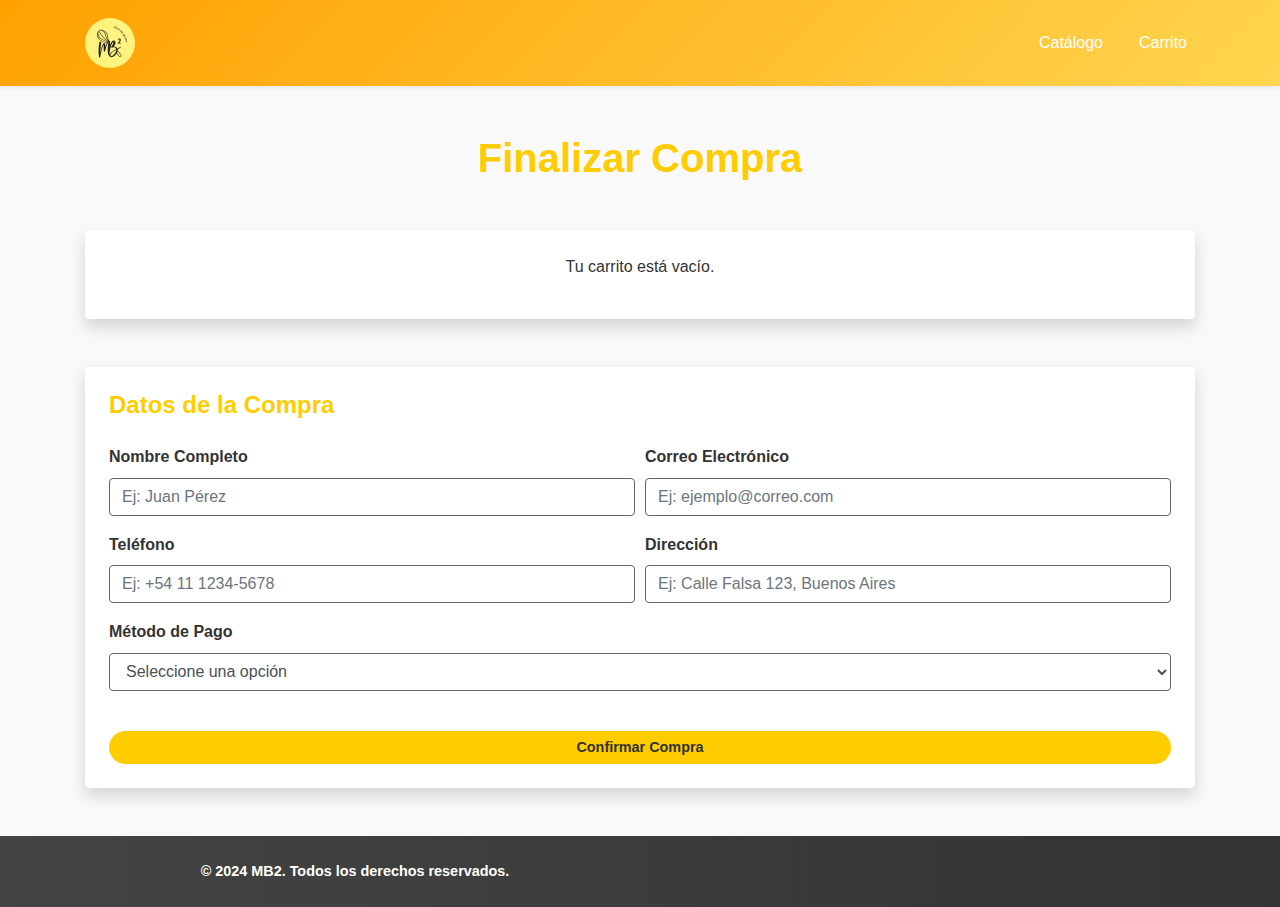
<file: formulario.html>
<!DOCTYPE html>
<html lang="es">
<head>
    <meta charset="UTF-8">
    <meta name="viewport" content="width=device-width, initial-scale=1.0">
    <title>Finalizar Compra</title>
    <!-- Bootstrap CSS -->
    <link href="https://stackpath.bootstrapcdn.com/bootstrap/4.5.2/css/bootstrap.min.css" rel="stylesheet">
    <link rel="stylesheet" href="./estilos/estilos.css">
</head>
<body style="background-color: #f9f9f9; color: #333;">

    <!-- Navbar -->
    <div id="navbarContainer"></div>

    <!-- Formulario de Compra -->
    <section class="py-5">
        <div class="container">
            <h2 class="text-center mb-5 font-weight-bold" style="color: #FFCC00;">Finalizar Compra</h2>

            <!-- Resumen del carrito -->
            <div id="cartSummary" class="mb-5 p-4 bg-white rounded shadow">
                <h4 class="font-weight-bold mb-3" style="color: #666;">Resumen de tu Carrito</h4>
                <ul id="cartItemsList" class="list-group">
                    <!-- Aquí se generará el contenido dinámico -->
                </ul>
                
            </div>

            <!-- Formulario -->
            <form id="purchaseForm" class="p-4 bg-white rounded shadow">
                <h4 class="font-weight-bold mb-4" style="color: #FFCC00;">Datos de la Compra</h4>
                <div class="form-row">
                    <div class="form-group col-md-6">
                        <label for="name" class="font-weight-bold" style="color: #333;">Nombre Completo</label>
                        <input type="text" id="name" class="form-control" placeholder="Ej: Juan Pérez" required style="border-color: #666;">
                    </div>
                    <div class="form-group col-md-6">
                        <label for="email" class="font-weight-bold" style="color: #333;">Correo Electrónico</label>
                        <input type="email" id="email" class="form-control" placeholder="Ej: ejemplo@correo.com" required style="border-color: #666;">
                    </div>
                </div>
                <div class="form-row">
                    <div class="form-group col-md-6">
                        <label for="phone" class="font-weight-bold" style="color: #333;">Teléfono</label>
                        <input type="tel" id="phone" class="form-control" placeholder="Ej: +54 11 1234-5678" required style="border-color: #666;">
                    </div>
                    <div class="form-group col-md-6">
                        <label for="address" class="font-weight-bold" style="color: #333;">Dirección</label>
                        <input type="text" id="address" class="form-control" placeholder="Ej: Calle Falsa 123, Buenos Aires" required style="border-color: #666;">
                    </div>
                </div>
                <div class="form-group">
                    <label for="payment" class="font-weight-bold" style="color: #333;">Método de Pago</label>
                    <select id="payment" class="form-control" required style="border-color: #666;">
                        <option value="" disabled selected>Seleccione una opción</option>
                        <option value="credit">Tarjeta de Crédito</option>
                        <option value="debit">Tarjeta de Débito</option>
                        <option value="cash">Efectivo</option>
                    </select>
                </div>
                <button type="submit" class="btn mt-4 w-100" style="background-color: #FFCC00; color: #333; font-weight: bold; border: none;">Confirmar Compra</button>
            </form>
        </div>
    </section>

    <!-- Footer -->
    <div id="footerContainer"></div>

    <script src="./JS/formulario.js" defer></script>
    <script src="./JS/loadComponents.js" defer></script>
</body>
</html>
</file>
<file: estilos/estilos.css>
/* General */
body {
    font-family: 'Roboto', sans-serif;
    background-color: #fcf8e8; /* Fondo amarillo muy claro */
    color: #333;
    margin: 0;
    padding: 0;
    line-height: 1.6;
}

/* Navbar Styling */
.navbar {
    background: linear-gradient(135deg, #FFD54F, #FFA000); /* Degradado amarillo-naranja */
    padding: 0.8rem 1.5rem;
    box-shadow: 0 4px 10px rgba(0, 0, 0, 0.15); /* Sombra ligera */
    transition: background-color 0.3s ease;
}

.navbar:hover {
    background: linear-gradient(135deg, #FFA000, #FFD54F); /* Efecto hover */
}

.navbar-brand {
    display: flex;
    align-items: center;
    font-size: 1.2rem;
    color: #fff !important;
    font-weight: bold;
    text-transform: uppercase;
    transition: color 0.3s ease;
}

.navbar-brand:hover {
    color: #FFECB3 !important; /* Tono más claro en hover */
}

.navbar-logo {
    width: 50px;
    height: 50px;
    object-fit: cover;
    border-radius: 50%;
    margin-right: 10px;
    transition: transform 0.3s ease;
}

.navbar-logo:hover {
    transform: scale(1.1); /* Efecto de zoom suave */
}

.brand-name {
    color: #fff;
    font-size: 1.3rem;
    font-weight: 600;
}

.nav-link {
    color: #fff !important;
    font-weight: 500;
    margin-left: 20px;
    font-size: 1rem;
    text-transform: capitalize;
    transition: color 0.3s ease;
}

.nav-link:hover {
    color: #FFECB3 !important; /* Tono más claro en hover */
}

.navbar-toggler {
    border: none;
    outline: none;
}

.navbar-toggler-icon {
    background-image: url("data:image/svg+xml;charset=utf8,%3Csvg xmlns='http://www.w3.org/2000/svg' fill='%23FFF' viewBox='0 0 30 30'%3E%3Cpath stroke='rgba(255, 255, 255, 0.7)' stroke-width='2' d='M4 7h22M4 15h22M4 23h22'/%3E%3C/svg%3E");
}




/* Hero Section */
header {
    background: linear-gradient(135deg, #fffde4, #ffeeba);
    color: #333;
    text-align: center;
    padding: 6rem 1rem;
    border-bottom: 5px solid #f3c23c; /* Amarillo más oscuro */
    clip-path: polygon(0 0, 100% 0, 100% 90%, 0 100%);
}

header h1 {
    font-size: 3.2rem;
    font-weight: bold;
    margin-bottom: 1rem;
    letter-spacing: 1px;
    color: #444;
}

header p {
    font-size: 1.4rem;
    margin-bottom: 2rem;
    color: #555;
}

header .btn {
    background-color: #f9d65e;
    border: none;
    color: #333;
    font-size: 1.2rem;
    border-radius: 30px;
    padding: 0.8rem 2rem;
    box-shadow: 0 4px 10px rgba(0, 0, 0, 0.1);
    transition: background-color 0.3s ease, transform 0.2s ease;
}

header .btn:hover {
    background-color: #f7c949;
    transform: translateY(-3px);
}

/* Sección de Productos */
section.py-5.bg-light {
    background-color: #fcf8e8;
    padding: 4rem 1rem;
}

section h2 {
    font-size: 2.5rem;
    font-weight: bold;
    color: #444;
    text-align: center;
    margin-bottom: 2rem;
}


/* Tarjetas de productos */
.card {
    border: none;
    border-radius: 12px;
    background-color: #fff;
    box-shadow: 0 4px 10px rgba(0, 0, 0, 0.05);
    transition: transform 0.2s ease, box-shadow 0.2s ease;
    display: flex;
    flex-direction: column;
    justify-content: space-between;
    margin: 15px;
}

.card:hover {
    transform: scale(1.03);
    box-shadow: 0 8px 20px rgba(0, 0, 0, 0.1);
}

.card-img-top {
    width: 100%; /* Ocupa el 100% del ancho del contenedor */
    max-width: 100%; /* Asegura que no exceda el contenedor */
    height: 200px; /* Altura fija para mantener consistencia */
    object-fit: contain; /* Escala la imagen para que se ajuste sin recortarse */
    margin: 0 auto; /* Centra la imagen horizontalmente */
    border-radius: 10px;
    box-shadow: 0 2px 8px rgba(0, 0, 0, 0.1);
}
.card-body {
    padding: 1rem;
    text-align: center;
}

.card-title {
    font-size: 1.2rem;
    font-weight: bold;
    color: #333;
}

.card-text {
    color: #555;
    font-size: 0.9rem;
    margin-bottom: 1rem;
}

/* Botones de las tarjetas */
.btn {
    font-size: 0.9rem;
    border-radius: 25px;
    transition: background-color 0.3s ease, transform 0.2s ease;
    border: none; /* Eliminar bordes predeterminados */
}

.btn-dark, .card .btn {
    background-color: #f9d65e !important; /* Amarillo suave */
    color: #333 !important; /* Texto oscuro */
    border: none;
    text-transform: uppercase;
    font-weight: bold;
}

.btn-dark:hover, .card .btn:hover {
    background-color: #f7c949 !important; /* Hover amarillo más oscuro */
    transform: scale(1.05);
    color: #222 !important;
}

/* Footer */
footer {
    background: linear-gradient(90deg, #444, #333);
    color: #fff;
    padding: 1.5rem;
    text-align: center;
    font-size: 0.9rem;
    font-weight: bold;
}

footer a {
    color: #f9d65e;
    transition: color 0.3s ease;
}

footer a:hover {
    color: #f7c949;
}

/* Iconos en el Footer */
footer .social-icons {
    display: flex;
    justify-content: center;
    margin: 1rem 0;
}

footer .social-icons a {
    color: #f9d65e;
    margin: 0 10px;
    font-size: 1.5rem;
    transition: color 0.3s ease;
}

footer .social-icons a:hover {
    color: #f7c949;
}

/* Responsividad */
@media (max-width: 768px) {
    header h1 {
        font-size: 2.5rem;
    }

    header p {
        font-size: 1.1rem;
    }

    .card-img-top {
        height: 180px;
    }

    .navbar-brand {
        font-size: 1.5rem;
    }

    .card {
        margin: 10px;
    }
    .navbar {
        padding: 0.5rem 1rem;
    }

    .navbar-logo {
        width: 40px;
        height: 40px;
    }

    .nav-link {
        margin-left: 10px;
        font-size: 0.9rem;
    }
}

/* Menú Lateral del Carrito */
.cart-sidebar {
    position: fixed;
    top: 0;
    right: -400px;
    width: 350px;
    height: 100%;
    background-color: #fff;
    box-shadow: -2px 0 10px rgba(0, 0, 0, 0.2);
    transition: right 0.3s ease-in-out;
    z-index: 1050;
    overflow-y: auto;
    padding: 20px;
}

.cart-sidebar.open {
    right: 0;
}

.cart-item {
    display: flex;
    align-items: center;
    margin-bottom: 15px;
    border-bottom: 1px solid #f0f0f0;
    padding-bottom: 10px;
}

.cart-item-img {
    width: 60px;
    height: 60px;
    object-fit: cover;
    border-radius: 5px;
}

.cart-item-info h5 {
    font-size: 0.9rem;
}

.cart-controls button {
    margin: 0 5px;
}
</file>
